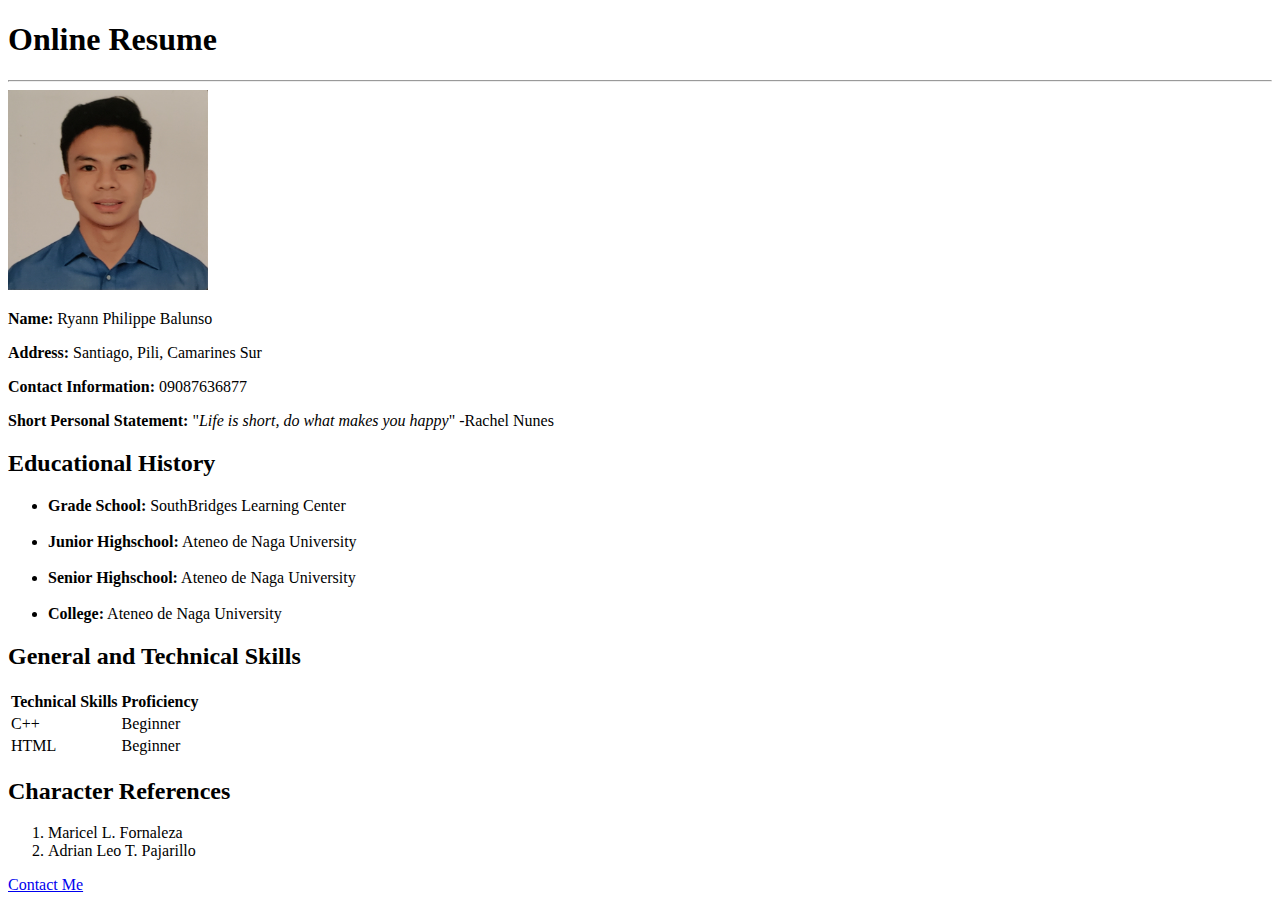
<file: index.html>
<!DOCTYPE HTML>
<html>
   
<head>
   
<title>
   
Online Resume

</title>

</head>

<body>
   
   <h1>Online Resume</h1>
   <hr>
   <img src = "riley.jpg" length = "200" width="200">
   <p><b>Name:</b> Ryann Philippe Balunso</p>
   <p><b>Address:</b> Santiago, Pili, Camarines Sur</p>
   <p><b>Contact Information:</b> 09087636877</p>
        <p><b>Short Personal Statement:</b> "<i>Life is short, do what makes you happy</i>" -Rachel Nunes</p>  
       
        <h2>Educational History</h2>

   <ul>
       
       <li><b>Grade School:</b> SouthBridges Learning Center</li><br>
       <li><b>Junior Highschool:</b> Ateneo de Naga University</li><br>
       <li><b>Senior Highschool:</b> Ateneo de Naga University</li><br>
       <li><b>College:</b> Ateneo de Naga University</li>
       
   </ul>

        <h2>General and Technical Skills</h2>

            <table>
               
                <tr>
                    <th>Technical Skills</th>
                    <th>Proficiency</th>
                </tr>
               
                <tr>
                    <td>C++</td>
                    <td>Beginner</td>
                </tr>
               
                <tr>
                    <td>HTML</td>
                    <td>Beginner</td>
                </tr>
               
            </table>

        <h2>Character References</h2>

        <ol>
           
            <li>Maricel L. Fornaleza</li>
       <li>Adrian Leo T. Pajarillo</li>
           
        </ol>
       
<a href="contact.html">Contact Me</a>

</body>
</html>
</file>
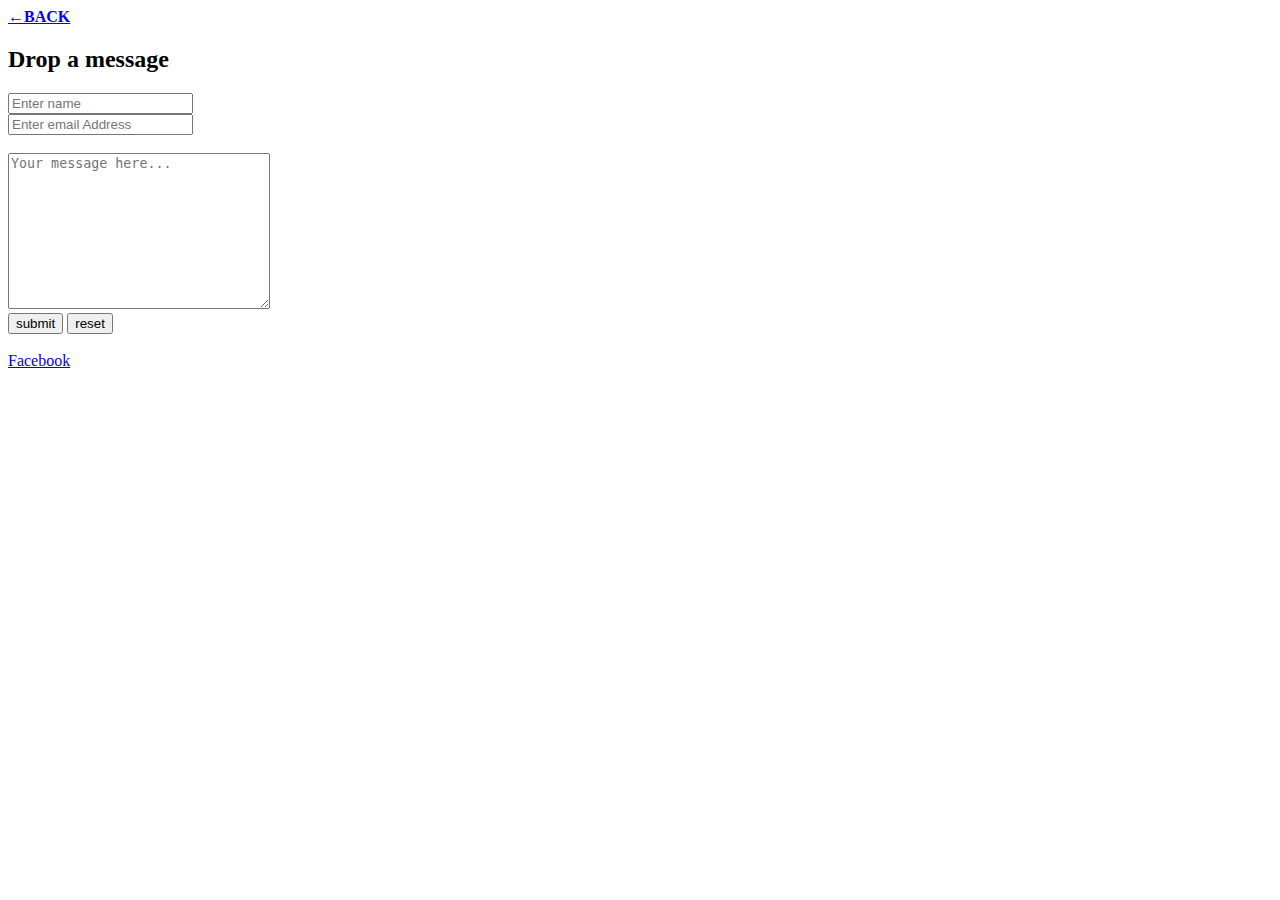
<file: contact.html>
<!DOCTYPE html>
<html>

<body>
    <a href="index.html" style="font-weight:bold;color:blue;">←BACK </a>

    <h2>Drop a message</h2>

    <form>

        <input type="text" placeholder="Enter name"><br>
        <input type="text" placeholder="Enter email Address"><br><br>

    </form>

    <textarea rows="10" cols="30" placeholder="Your message here..."></textarea><br>
    <input type="submit" value="submit"> <input type="reset" value="reset"><br><br>

    <a href="https://www.facebook.com/rin.rayn">Facebook</a>




</body>

</html>
</file>
